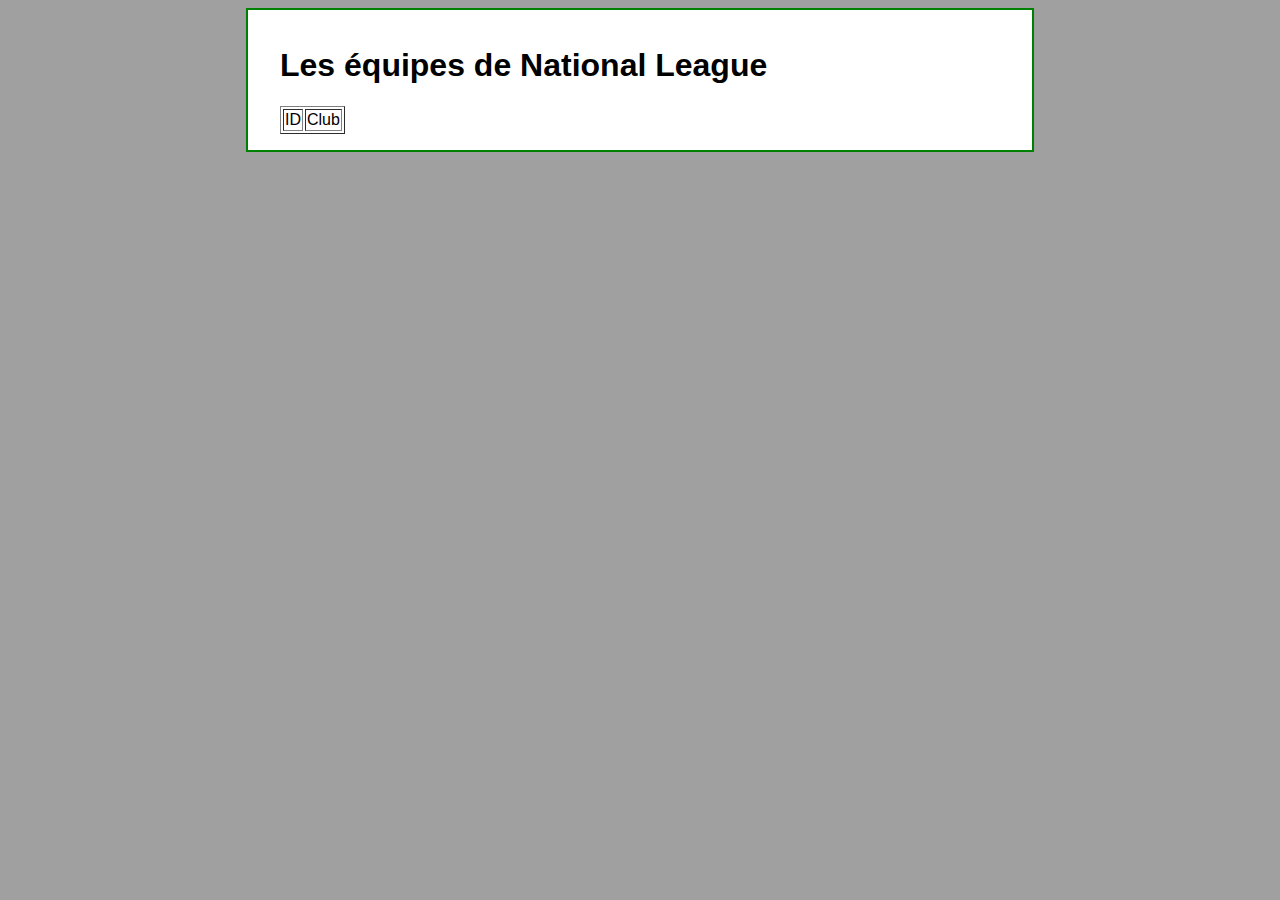
<file: src/exercices/exercice6/index.html>
<!doctype html>
<html lang="fr">
<head>
  <title>Lecture d'un service</title>
  <script type="text/javascript" src="javascripts/helpers/jquery-1.10.2.min.js"></script>
  <meta charset="UTF-8"/>
  <link rel="stylesheet" type="text/css" href="stylesheets/main.css" />
  <script type="text/javascript" src="javascripts/indexCtrl.js"></script>
</head>

<body>
  <div id="conteneur">
    <h1>Les équipes de National League</h1>
    <table border="1">
      <thead>
        <tr>
          <td>ID</td>
          <td>Club</td>
        </tr>
      </thead>
      <tbody id="tableContent" />
    </table>
  </div>
</body>

</html>
</file>
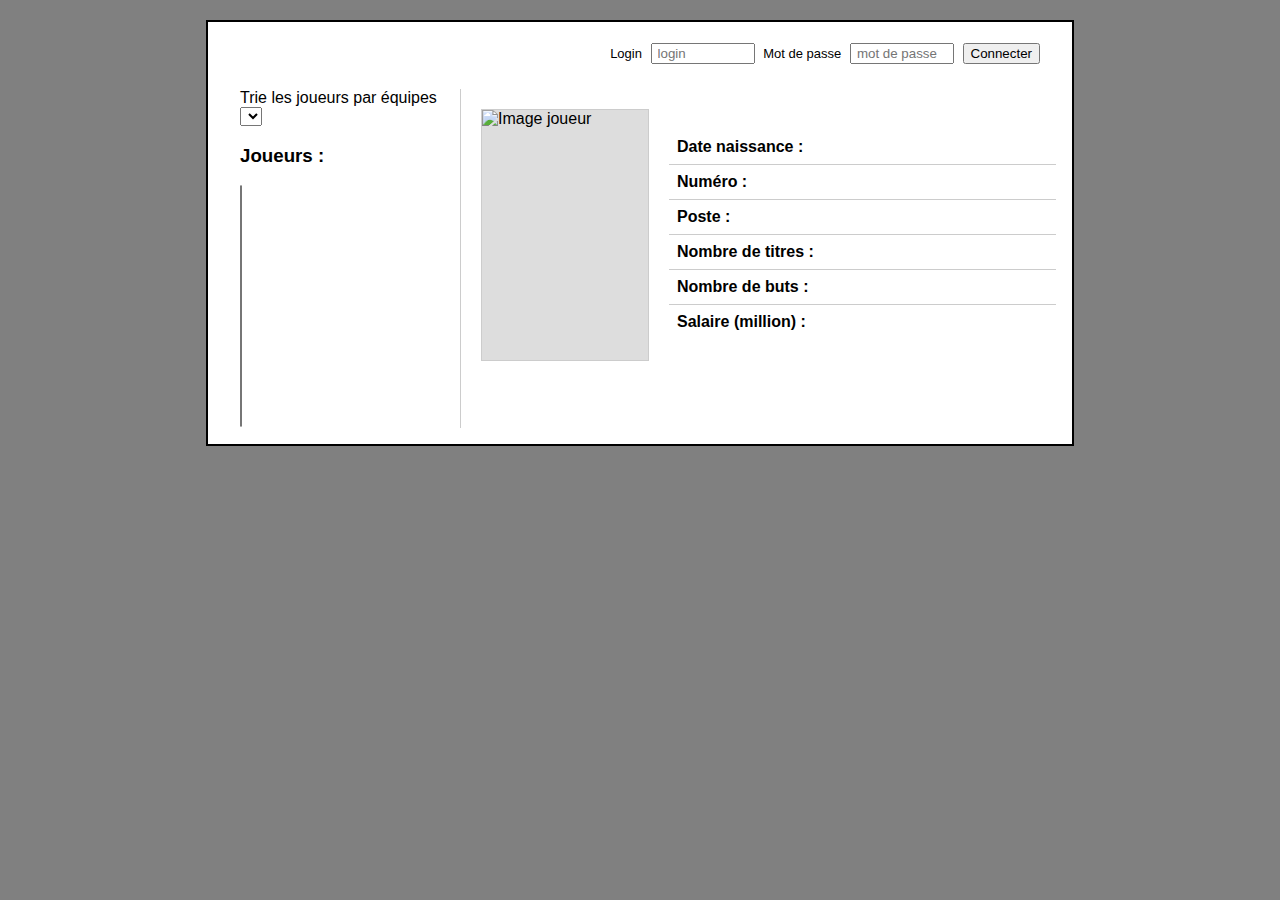
<file: src/projet/client/index.html>
<!DOCTYPE HTML>
<html>
  <head>
    <meta charset="utf-8"/>
    <title>Projet - Football Player</title>
    <link rel="stylesheet" type="text/css" href="stylesheets/main.css" />
    <script type="text/javascript" src="js/helpers/jquery-1.10.2.min.js"></script>
    <script type="text/javascript" src="js/controllers/IndexCtrl.js"></script>
    <script src="js/beans/Equipe.js"></script>
    <script src="js/beans/Joueur.js"></script>
    <script src="js/beans/Position.js"></script>
    <script src="js/beans/Photo.js"></script>
    <script src="js/service/ServiceHttp.js"></script>
    <script src="js/controllers/VueService.js"></script>
    <script src="js/controllers/AjouterCtrl.js"></script>
    <script src="js/controllers/AuthentifieCtrl.js"></script>
    <script src="js/controllers/NonAuthentifieCtrl.js"></script>
  </head>
  <body>
    <div id="conteneur">
      <div id="view"></div>
    </div>
  </body>
</html>
</file>
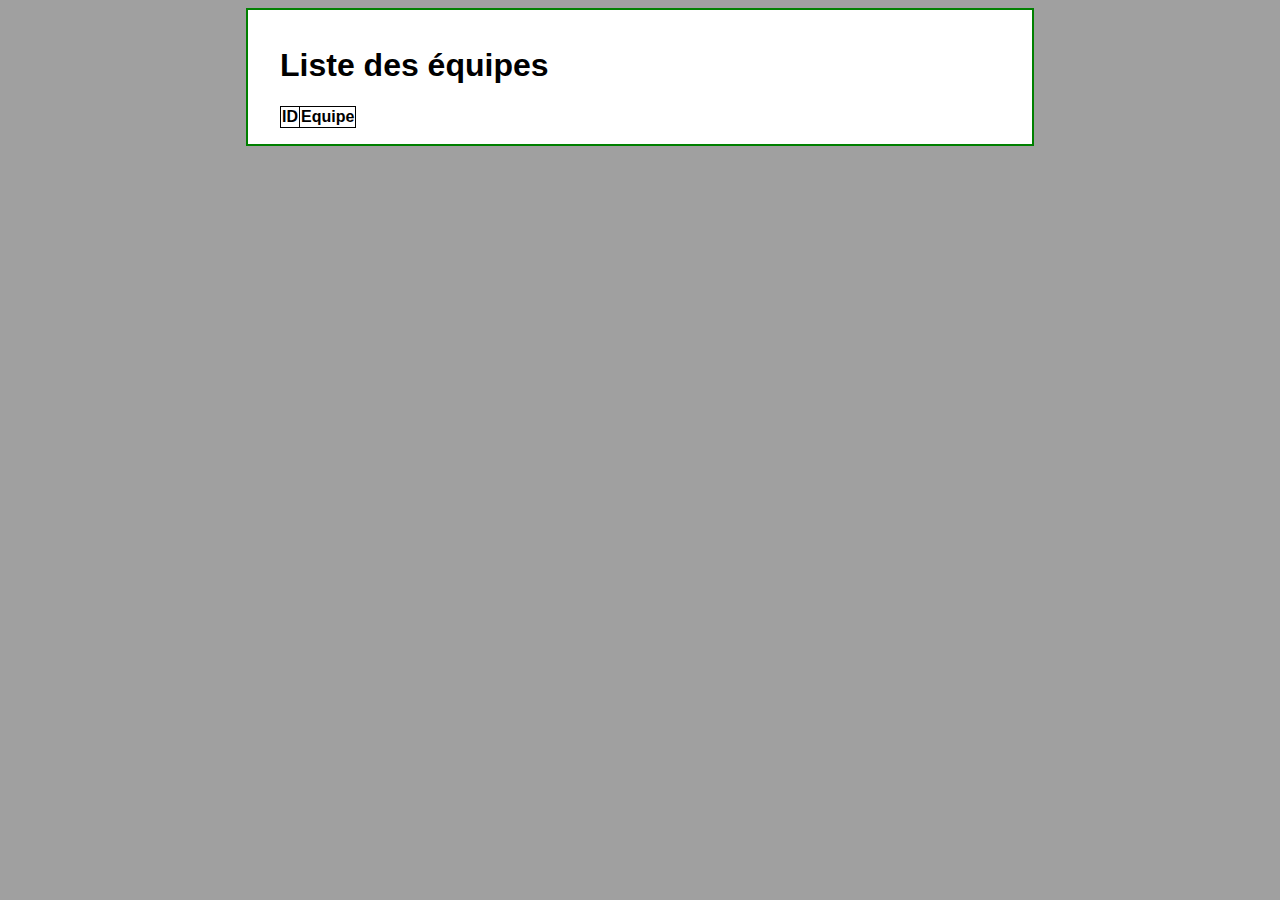
<file: src/exercices/exercice6/client/index.html>
<!doctype html>
<html lang="fr">
  <head>
    <title>Liste des équipes</title>
    <meta charset="UTF-8">
    <link rel="stylesheet" type="text/css" href="stylesheets/main.css" />
    <script type="text/javascript" src="scripts/helpers/jquery-1.10.2.min.js"></script>
    <script type="text/javascript" src="scripts/controllers/indexCtrl.js"></script>
  </head>
  <body>
    <div id="conteneur">
      <h1>Liste des équipes</h1>
      <table border="1" id="teams-table">
        <tr>
          <th>ID</th>
          <th>Equipe</th>
        </tr>
      </table>
    </div>
  </body>
</html>
</file>
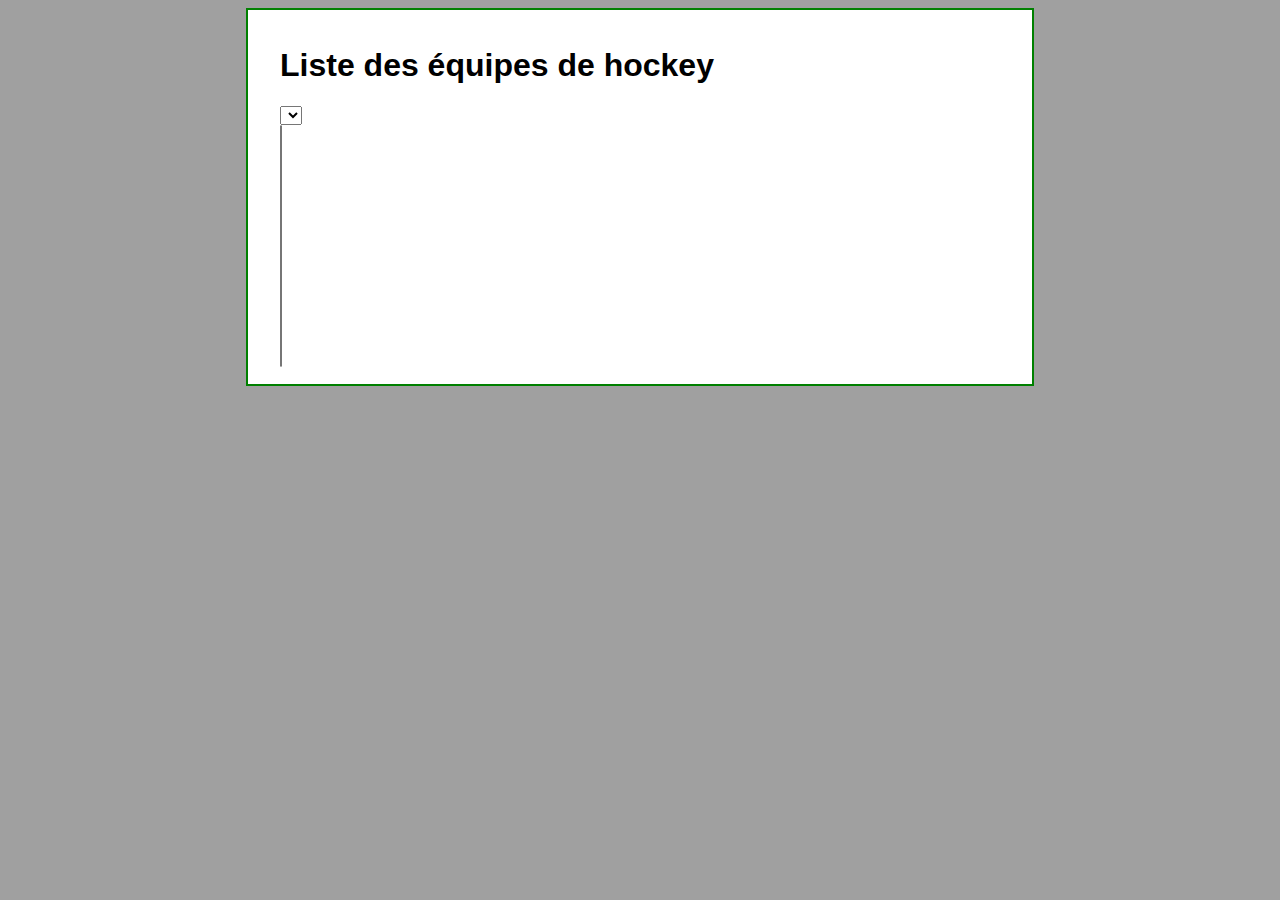
<file: src/exercices/exercice8/client/index.html>
<!doctype html>
<html lang="fr">
  <head>
    <title>Liste des équipes</title>
    <meta charset="UTF-8">
    <link rel="stylesheet" type="text/css" href="stylesheets/main.css" />
    <script type="text/javascript" src="javascripts/helpers/jquery-1.10.2.min.js"></script>
    <script type="text/javascript" src="javascripts/controllers/indexCtrl.js"></script>
  </head>
  <body>
    <div id="conteneur">
      <h1>Liste des équipes de hockey</h1>
      <select id="cmbEquipes" size="1"></select>
      <br>
      <select id="cmbJoueurs" size="15"></select>
    </div>
  </body>
</html>
</file>
<file: src/exercices/exercice6/stylesheets/main.css>
/**  {
  margin:0px;
  padding:0px;
  border:0px;
}*/

body {
  background-color: #A0A0A0;
  text-align:center;
}

#conteneur {
  background-color: white;
  width: 45em;
  height: auto;
  margin: auto; /* pour centrer le conteneur */
  text-align: left;
  border: 2px solid green;
  padding: 1em 2em;
  font-family: Verdana, Arial, serif;
}
</file>
<file: src/projet/client/stylesheets/main.css>
body {
    font-family: Arial, sans-serif;
    margin: 0;
    padding: 20px;
    background-color: gray;
}

.login {
    text-align: right;
    margin-bottom: 20px;
    font-size: 13px;
}

input {
    padding: 5px;
    margin: 5px;
    height: 7px;
    width: 90px;
}

#view {
    background-color: white;
    width: 50em;
    height: auto;
    margin: auto;
    text-align: left;
    border: 2px solid black;
    padding: 1em 2em;
    font-family: Verdana, Arial, serif;
}

.container {
    display: flex;
}

.sidebar {
    width: 200px;
    border-right: 1px solid #ccc;
    padding-right: 20px;
}

.content {
    flex-grow: 1;
    padding-left: 20px;
}

.player-info {
    display: flex;
    align-items: center;
    gap: 20px;
}

.player-info img {
    width: 250px;
    height: 250px;
    background: #ddd;
    display: block;
    border: 1px solid #ccc;
}

.player-details {
    display: flex;
    flex-direction: column;
    width: 100%;
}

.info {
    display: flex;
    justify-content: space-between;
    padding: 8px;
    border-bottom: 1px solid #ccc;
    width: 100%;
}

.info:last-child {
    border-bottom: none;
}

h2 {
    text-align: center;
}

.buttonADD {
    text-align: center;
}

.NOM {
    font-size: 25px;
    height: 20px;
    width: 250px;
    font-weight: bold;
}
</file>
<file: src/exercices/exercice6/client/stylesheets/main.css>
body {
  background-color: #A0A0A0;
}

table , table th, table td {
  border-collapse: collapse;
  border: 1px solid black;
}

#conteneur {
  background-color: white;
  width: 45em;
  height: auto;
  margin: auto; /* pour centrer le conteneur */
  text-align: left;
  border: 2px solid green;
  padding: 1em 2em;
  font-family: Verdana, Arial, serif;
}
</file>
<file: src/exercices/exercice8/client/stylesheets/main.css>
/**  {
  margin:0px;
  padding:0px;
  border:0px;
}*/

body {
  background-color: #A0A0A0;
  text-align:center;
}

#conteneur {
  background-color: white;
  width: 45em;
  height: auto;
  margin: auto; /* pour centrer le conteneur */
  text-align: left;
  border: 2px solid green;
  padding: 1em 2em;
  font-family: Verdana, Arial, serif;
}
</file>
